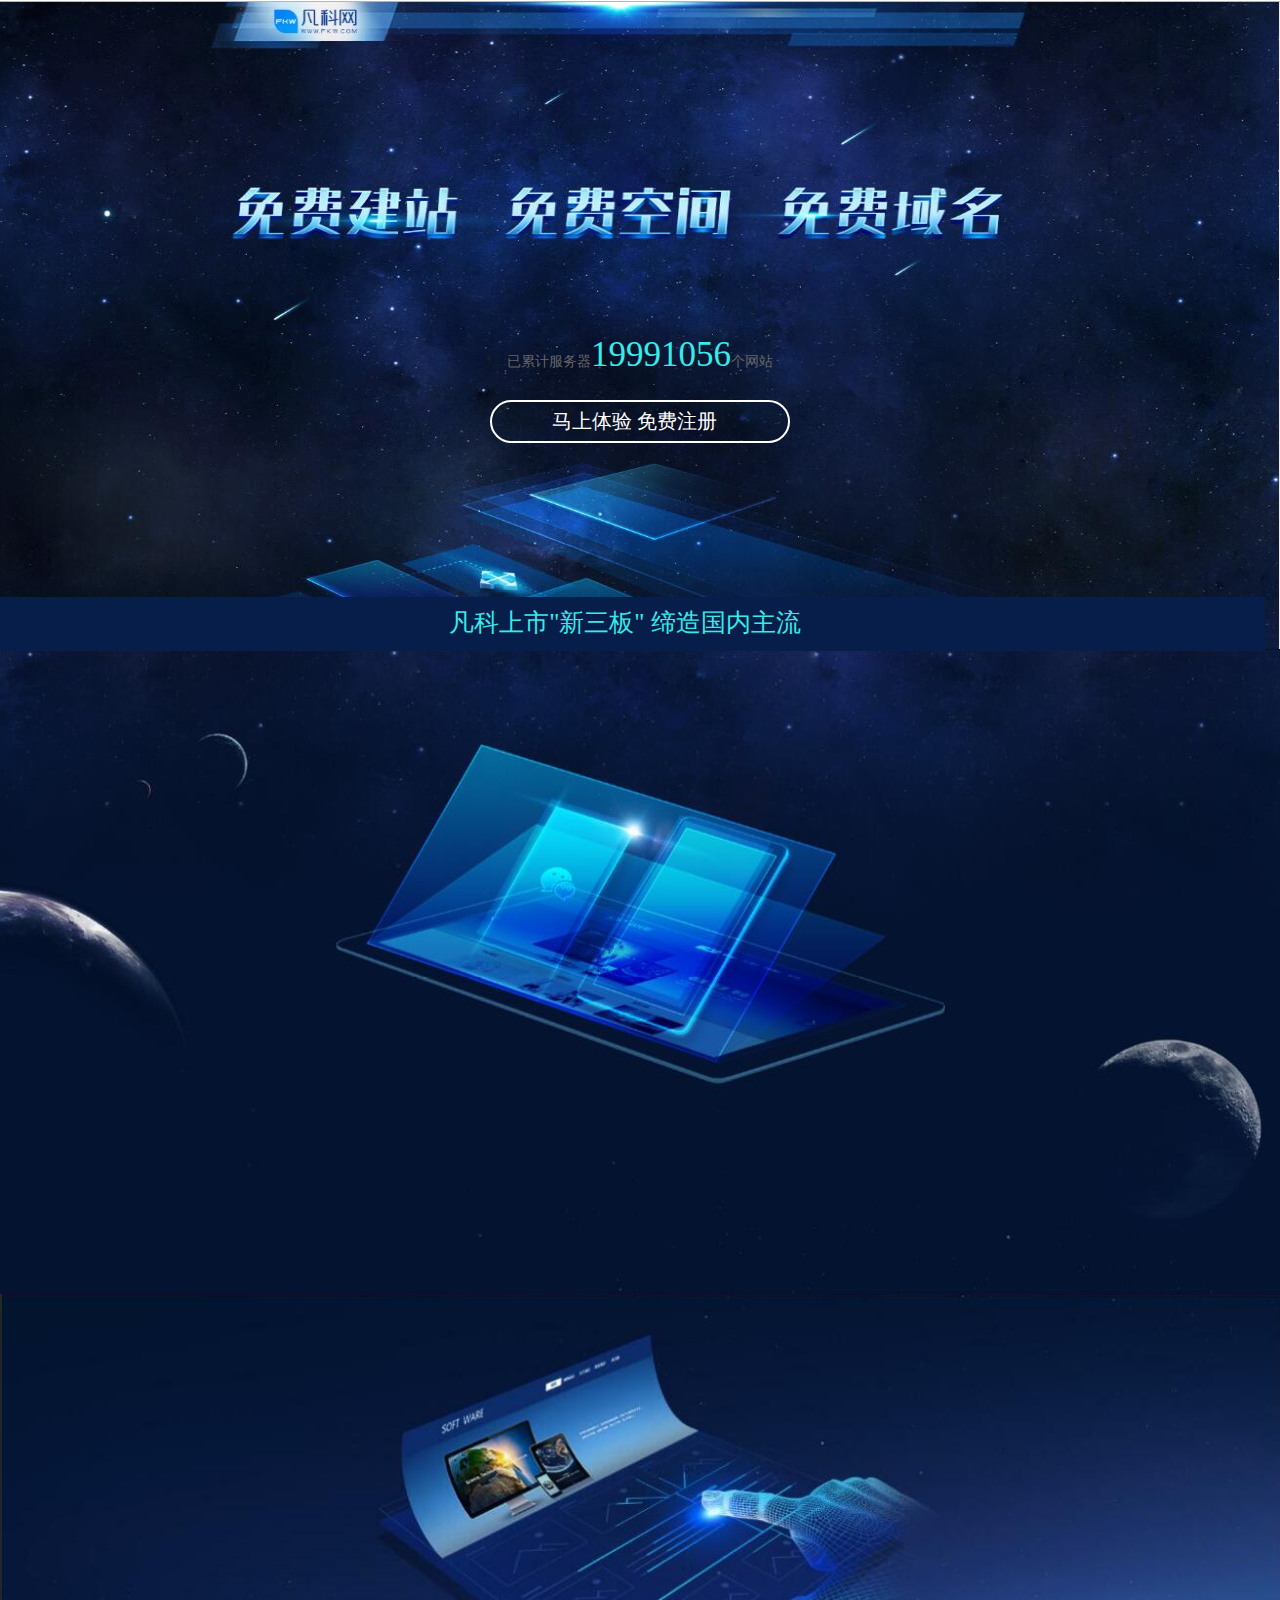
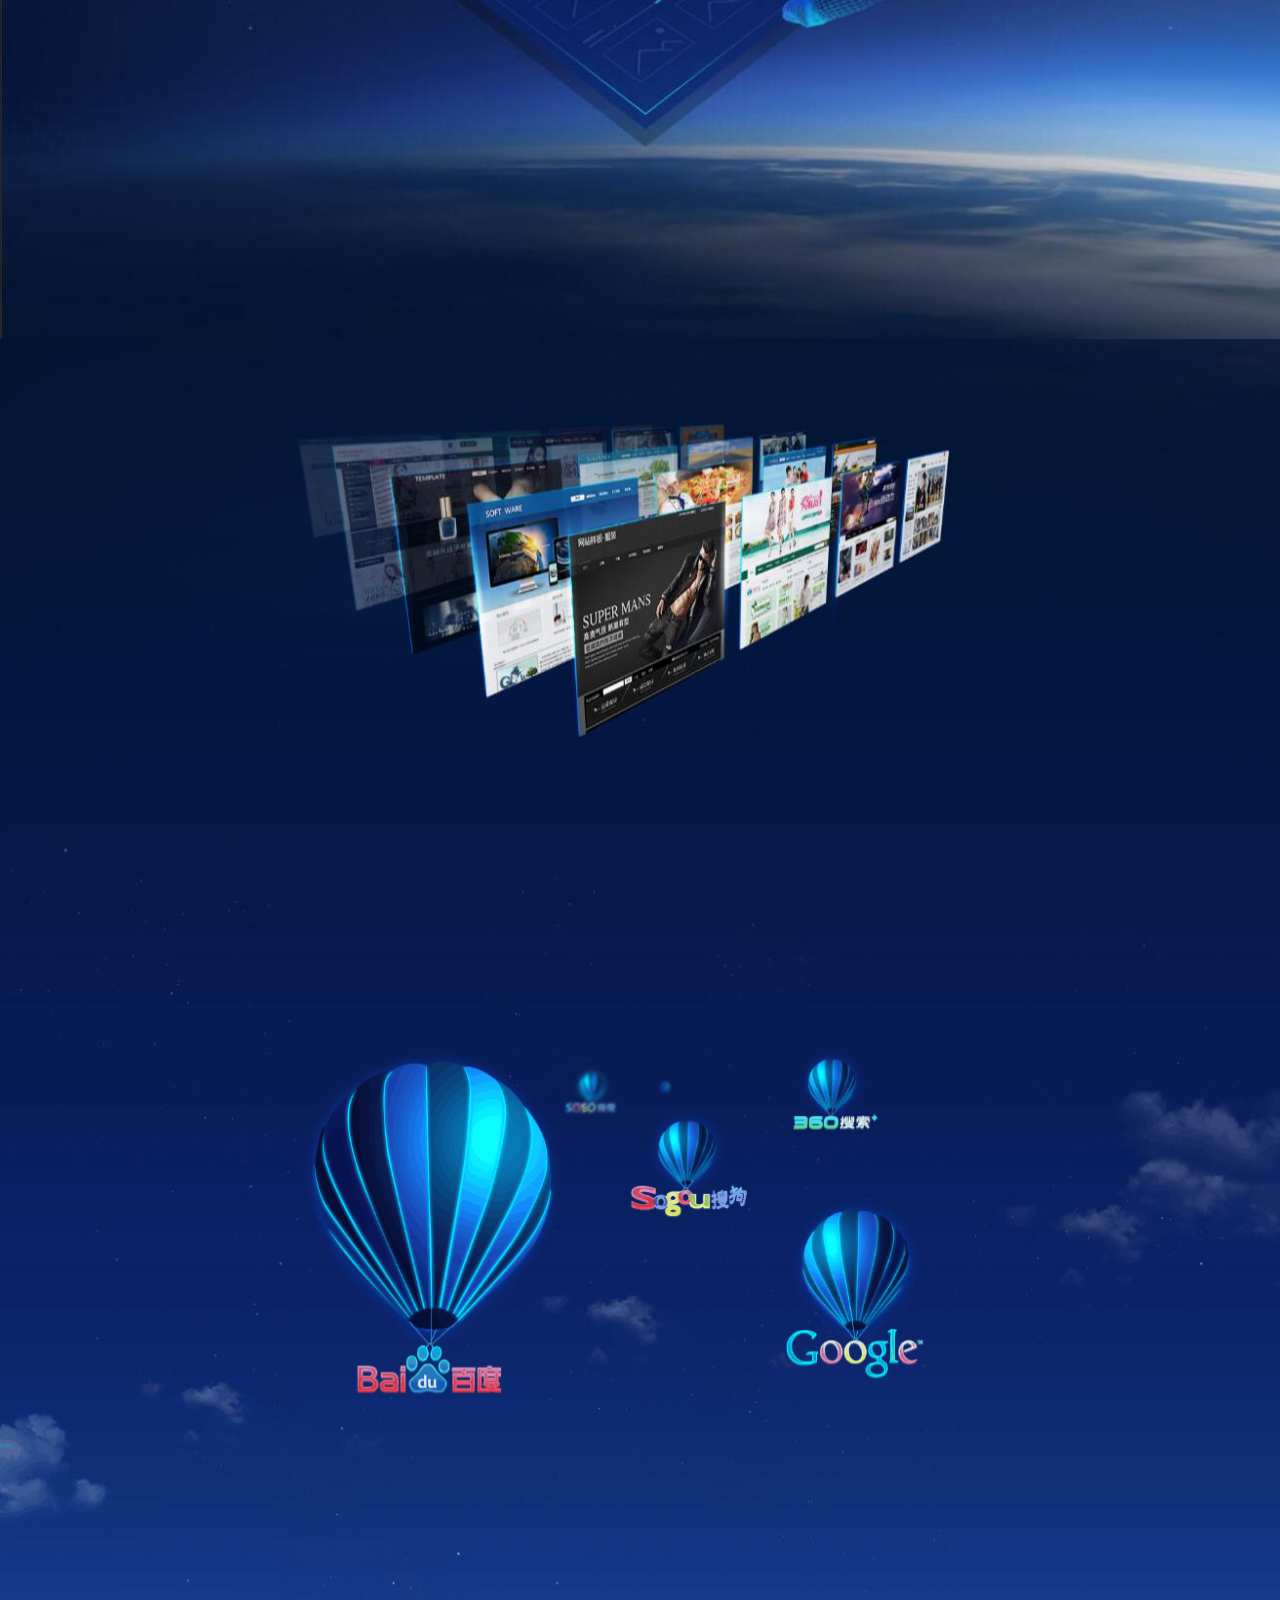
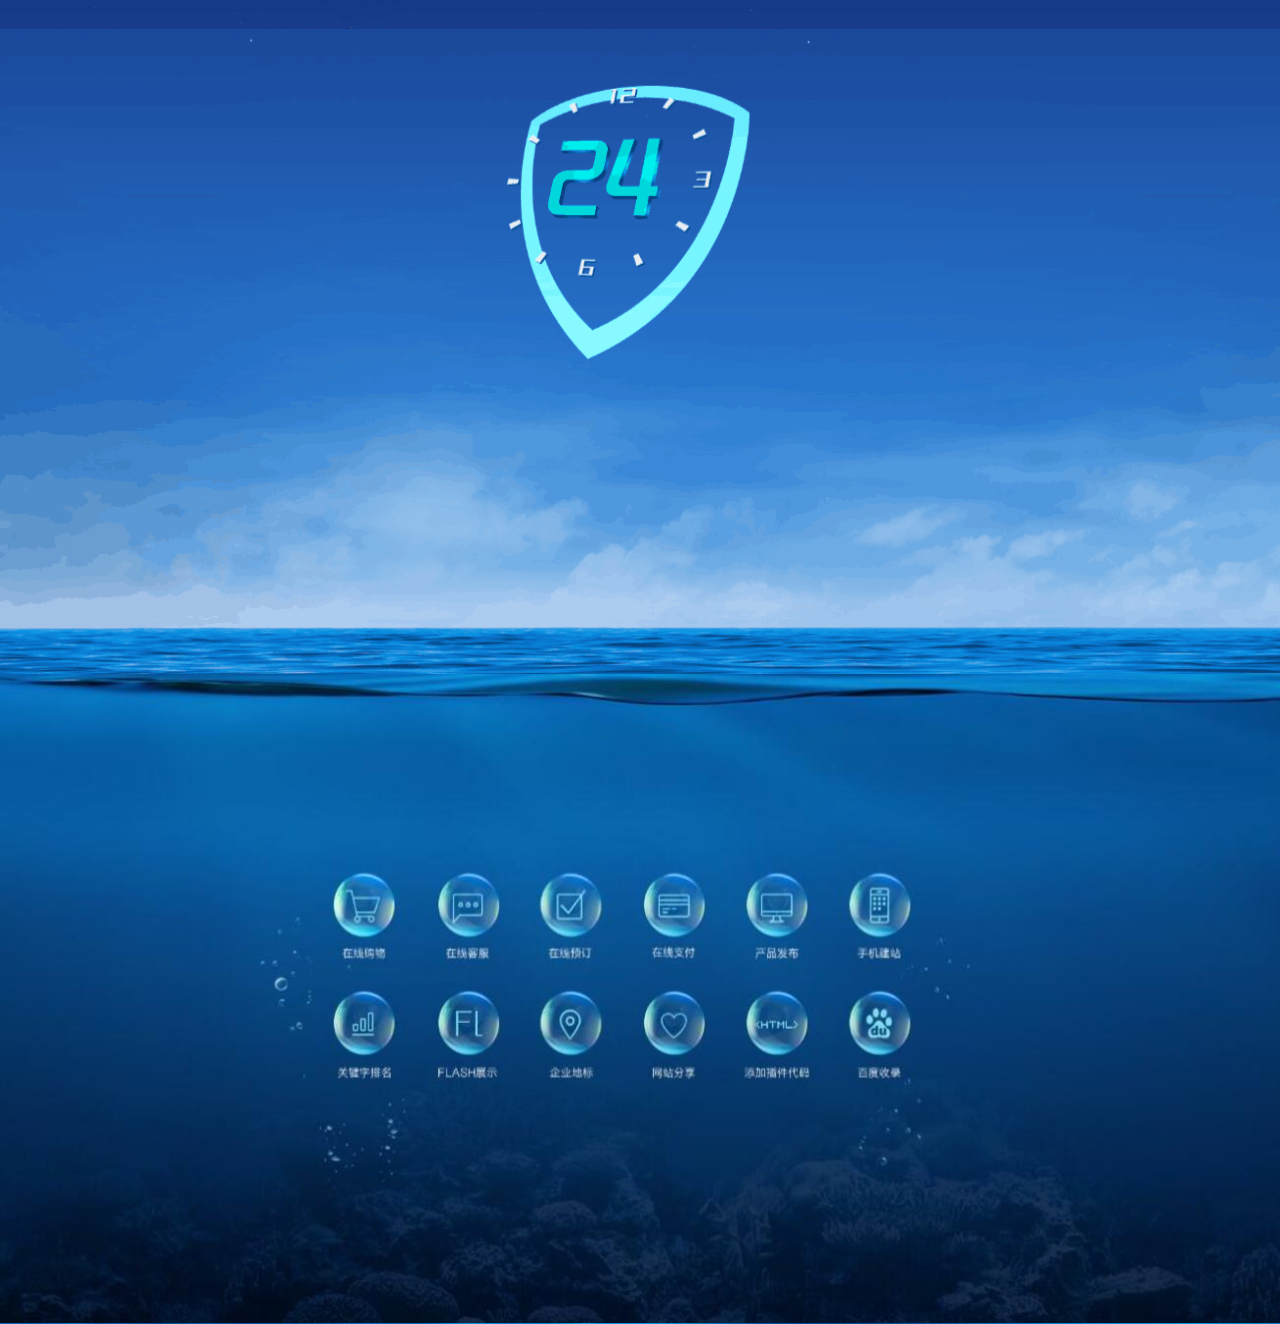
<file: html/shangfan.html>
<!DOCTYPE html>
<html class="no-js"> 
    <head>
        <meta charset="utf-8">
        <meta http-equiv="X-UA-Compatible" content="IE=edge,chrome=1">
        <title>上凡响应式网站</title>
        <meta name="description" content="">
        <meta name="viewport" content="width=device-width">
        <link rel="stylesheet" href="../css/reset.css" />
        <link rel="stylesheet" href="../css/__main.css">
        <link rel="stylesheet" href="../css/ccc.css" />
        <script src="../jQuery/modernizr-2.6.2.min.js"></script>
        <script src="../jQuery/holder.js"></script>
        <script type="text/javascript" src="../jQuery/jquery-1.11.1.min.js"></script>
        <script type="text/javascript" src="../jQuery/dongtu.js" ></script>
    </head>
    <body>
<!--头部开始-->
<header class="headerSF" style="width: 100%;" id="gunlun">
	<div class="container">
		<div class="row">
			<div class="col-lg-12 col-md-12 col-sm-12 col-xs-12 yiru">
				<div class="shuzi">已累计服务器<span class="jiazai">1</span><span class="jiazai1">999</span><span class="jiazai2">1056</span>个网站</div>
				<div class="at_once">马上体验 免费注册</div>
				<div class="sankai"></div>
			</div>
		</div>
		
	</div>
</header>
<div class="row huanyuan" style="position: fixed;z-index: 999;">
	<div class="col-lg-12 col-md-12 col-sm-12 col-xs-12">
		<p style="text-align: center; color: #37ebea; font-size: 25px; padding-top: 8px;">凡科上市"新三板" 缔造国内主流</p>
	</div>	
</div>
<!--pc网站-->
<div class="pcInternet" id="gunlun">
	<div class="container">
		<div class="row">
			<div class="col-lg-12 col-md-12 col-sm-12 col-xs-12" style="text-align: center;">
				<div class="fade1">
					<h3 style="color: #d9dce0;">pc网站 +手机网站 +微信网站</h3>
					<h4 style="color: #3f627b;">一个账户三个网站 三站合一全拥有</h4>
					<p>免费搭建</p>
					<div class="sankai"></div>
				</div>
				
			</div>
		</div>
		
	</div>
</div>
<!--一键建站-->
<div class="yijian" id="gunlun">
	<div class="container">
		<div class="row">
			<div class="col-lg-12 col-md-12 col-sm-12 col-xs-12" style="text-align: center;">
				<div class="fade2">
					<p style="color: #d9dce0; font-size: 30px;">一键建站</p>
					<p style="color: #3f627b; font-size: 20px;">随时键,随时改</p>
					<h5 style="color: #3f627b; font-size: 10px;">仅用鼠标可建好网站</h5>
					<p class="yijian1">免费搭建</p>
					<div class="sankai"></div>
				</div>
			</div>
		</div>
		
	</div>
</div>
<!--千套成品-->
<div class="qiantao" id="gunlun">
	<div class="container">
		<div class="row">
			<div class="col-lg-12 col-md-12 col-sm-12 col-xs-12" style="text-align: center;">
				<div class="fade3">
					<p style="color: #d9dce0; font-size: 30px;">千套成品样本网站</p>
					<p style="color: #3f627b; font-size: 20px;">只为找到你想要的那一个</p>
					<p class="qiantao1">免费搭建</p>
					<div class="sankai"></div>
				</div>
			</div>
		</div>
		
	</div>
</div>
<!--百度气球 -->

<div class="footerBaidu" id="gunlun">
	<div class="container">
		<div class="row">
			<div class="col-lg-12 col-md-12 col-sm-12 col-xs-12" style="text-align: center;">
				<div class="fade4">
					<p style="color: #d9dce0; font-size: 20px;">互联网时代 祝你全网营销</p>
					<p style="color: #3f627b; font-size: 30px;">搜一下 就能找到你想要的网站</p>
					<p class="baidu1">免费拥有</p>
					<div class="sankai"></div>
				</div>
			</div>
		</div>
		
	</div>
</div>
<!--免费搭建-->
<div class="mianfei" id="gunlun">
	<div class="container">
		<div class="row">
			<div class="col-lg-12 col-md-12 col-sm-12 col-xs-12" style="text-align: center;">
				<div class="fade5">
					<p style="color: #d9dce0; font-size: 20px;">你用10秒建好了网站</p>
					<p style="color: #3f627b; font-size: 30px;">凡科用24小时为你网站护航</p>
					<p class="mianfei1">免费拥有</p>
					<div class="sankai"></div>
				</div>
			</div>
		</div>
		
	</div>
</div>
<!--最后一部分-->
<div class="Last" id="gunlun">
	<div class="container">
		<div class="row">
			<div class="col-lg-12 col-md-12 col-sm-12 col-xs-12" style="text-align: center;">
				<div class="fade7" style="margin-top: 70px;">
					<p style="color: #d9dce0; font-size: 33px;">你用10秒建好了网站</p>
					<p style="color: #3f627b; font-size: 20px;">凡科用24小时为你网站护航</p>
				</div>
			</div>
		</div>
		<div class="row">
			<div class="col-lg-12 col-md-12 col-sm-12 col-xs-12" style="text-align: center;">
				<div class="fade6">
					<p class="Last1">免费拥有</p>
					<div class="sankai"></div>
				</div>
			</div>
		</div>
	</div>
</div>
        <script src="../jQuery/plugins.js"></script>
        <script src="../jQuery/main.js"></script>
    </body>
</html>
</file>
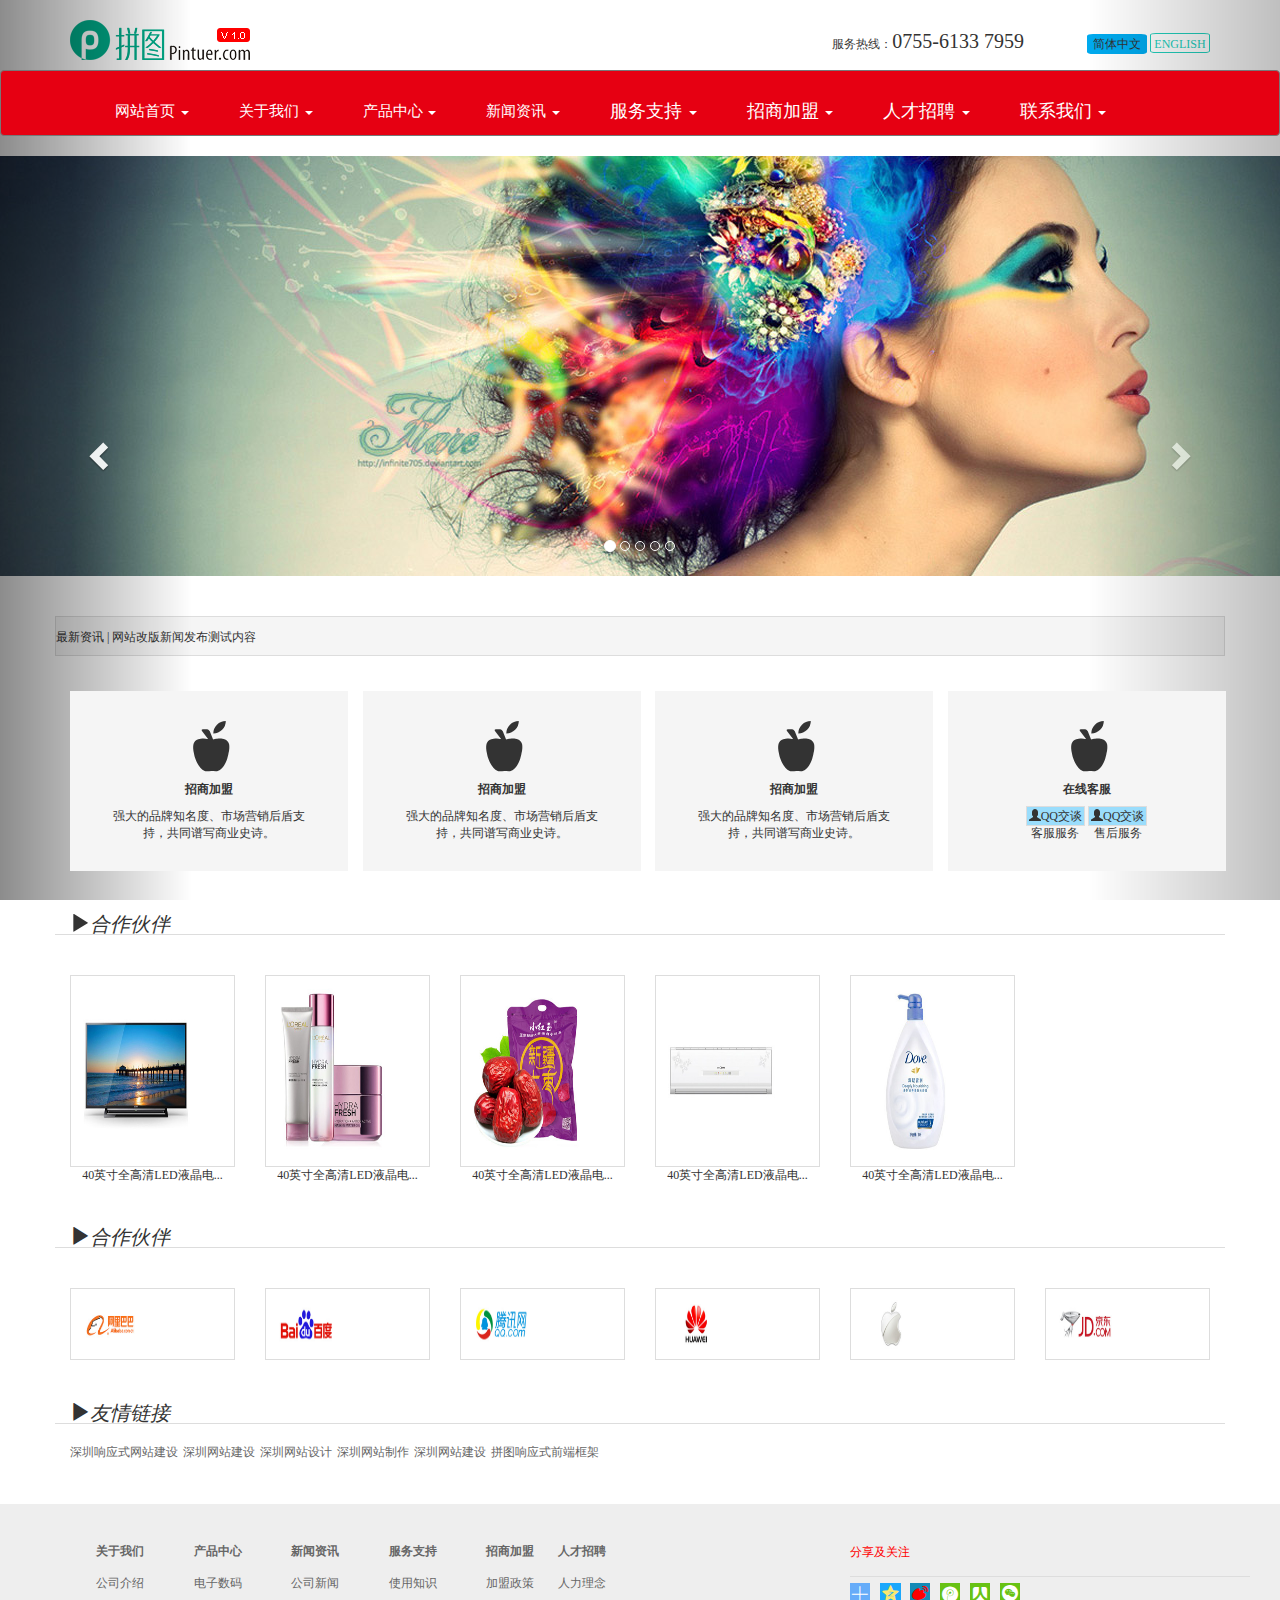
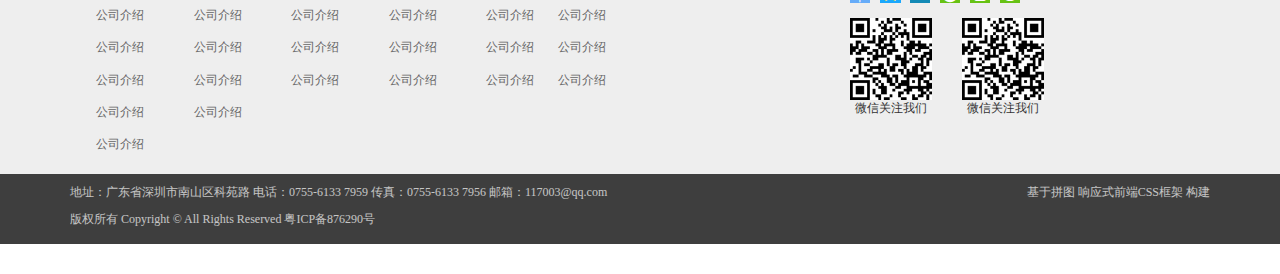
<file: html/shenzhengai.html>
<!DOCTYPE html>
<html>
	<head>
		<meta charset="UTF-8">
		<title></title>
	</head>
	<body>
	</body>
</html>
<!DOCTYPE html>
<html class="no-js"> <!--<![endif]-->
    <head>
        <meta charset="utf-8">
        <meta http-equiv="X-UA-Compatible" content="IE=edge,chrome=1">
        <title>深圳响应式网站</title>
        <meta name="description" content="">
        <meta name="viewport" content="width=device-width">

        <link rel="stylesheet" href="../css/__main.css">
        <link rel="stylesheet" href="../css/newsgai.css" />
        <link rel="stylesheet" href="../css/reset.css" />
        <link rel="stylesheet" href="../css/iconfont.css" />
         <script type="text/javascript" src="../jQuery/jquery-1.11.1.min.js"></script>
        <script src="../jQuery/modernizr-2.6.2.min.js"></script>
        <script src="../jQuery/holder.js"></script>
       
       
    </head>
    <body>
  
<header role="banner">
	<div class="container headerG">
		<div class="row">
			<div class="col-lg-12 col-md-12 col-sm-12 col-xs-12">
				<div style="float: left;">
					<img src="../img/logo.png"  width="180" style="margin-top: -10px; margin-bottom: 10px;">
				</div>
				<div style="float: right;">
					 <p>
				     	<span style="margin-right: 60px;" id="fuwu">服务热线：<span id="large" style="font-size: 20px;">0755-6133 7959</span></span>
				        <span><span id="border">简体中文</span></span>
				        <span><span id="border1">ENGLISH</span></span>
	    			 </p>
				</div>
			</div>
		</div>
	</div>
	   
	<!--导航条-->
	<nav role="navigation" class="navbar navbar-default" style="z-index: 100;">
        <div class="container">
            <div class="navbar-header">
                <button type="button" class="navbar-toggle" data-toggle="collapse" data-target=".navbar-collapse">
                    <span class="icon-bar"></span>
                    <span class="icon-bar"></span>
                    <span class="icon-bar"></span>
                </button>
            </div>
            <div class="navbar-collapse collapse">
                <ul class="nav navbar-nav">
                    <li class="dropdown">
                    	<a href="#" class="dropdown-toggle" data-toggle="dropdown" style="font-size: 15px;"> 网站首页 <span class="caret"></span></a> 
                    
                	  <ul class="dropdown-menu" aria-labelledby="dropdownMenu1">
					    <li><a href="#">Action</a></li>
					    <li><a href="#">Another action</a></li>
					    <li><a href="#">Something else here</a></li>
					    <li role="separator" class="divider"></li>
					    <li><a href="#">Separated link</a></li>
					     <li role="separator" class="divider"></li>
					    <li><a href="#">Separated link</a></li>
					  </ul>

                    </li>
                     <li  class="dropdown">
                    	<a href="#" class="dropdown-toggle" data-toggle="dropdown"  style="font-size: 15px;">关于我们 <span class="caret"></span></a> 
                    	

                	  <ul class="dropdown-menu" aria-labelledby="dropdownMenu1">
					    <li><a href="#">Action</a></li>
					    <li><a href="#">Another action</a></li>
					    <li><a href="#">Something else here</a></li>
					    <li role="separator" class="divider"></li>
					    <li><a href="#">Separated link</a></li>
					     <li role="separator" class="divider"></li>
					    <li><a href="#">Separated link</a></li>
					  </ul>

                    </li>
                     <li  class="dropdown">
                    	<a href="#" class="dropdown-toggle" data-toggle="dropdown"  style="font-size: 15px;"> 产品中心 <span class="caret"></span></a> 
                    	

                	  <ul class="dropdown-menu" aria-labelledby="dropdownMenu1">
					    <li><a href="#">Action</a></li>
					    <li><a href="#">Another action</a></li>
					    <li><a href="#">Something else here</a></li>
					    <li role="separator" class="divider"></li>
					    <li><a href="#">Separated link</a></li>
					     <li role="separator" class="divider"></li>
					    <li><a href="#">Separated link</a></li>
					  </ul>

                    </li>
                     <li  class="dropdown">
                    	<a href="#" class="dropdown-toggle" data-toggle="dropdown"  style="font-size: 15px;"> 新闻资讯 <span class="caret"></span></a> 
                    	

                	  <ul class="dropdown-menu" aria-labelledby="dropdownMenu1">
					    <li><a href="#">Action</a></li>
					    <li><a href="#">Another action</a></li>
					    <li><a href="#">Something else here</a></li>
					    <li role="separator" class="divider"></li>
					    <li><a href="#">Separated link</a></li>
					     <li role="separator" class="divider"></li>
					    <li><a href="#">Separated link</a></li>
					  </ul>

                    </li>
                     <li  class="dropdown">
                    	<a href="#" class="dropdown-toggle" data-toggle="dropdown">服务支持 <span class="caret"></span></a> 
                    	

                	  <ul class="dropdown-menu" aria-labelledby="dropdownMenu1">
					    <li><a href="#">Action</a></li>
					    <li><a href="#">Another action</a></li>
					    <li><a href="#">Something else here</a></li>
					    <li role="separator" class="divider"></li>
					    <li><a href="#">Separated link</a></li>
					     <li role="separator" class="divider"></li>
					    <li><a href="#">Separated link</a></li>
					  </ul>

                    </li>
                     <li  class="dropdown">
                    	<a href="#" class="dropdown-toggle" data-toggle="dropdown"> 招商加盟 <span class="caret"></span></a> 
                    	

                	  <ul class="dropdown-menu" aria-labelledby="dropdownMenu1">
					    <li><a href="#">Action</a></li>
					    <li><a href="#">Another action</a></li>
					    <li><a href="#">Something else here</a></li>
					    <li role="separator" class="divider"></li>
					    <li><a href="#">Separated link</a></li>
					     <li role="separator" class="divider"></li>
					    <li><a href="#">Separated link</a></li>
					  </ul>

                    </li>
                     <li  class="dropdown">
                    	<a href="#" class="dropdown-toggle" data-toggle="dropdown"> 人才招聘 <span class="caret"></span></a> 
                    	

                	  <ul class="dropdown-menu" aria-labelledby="dropdownMenu1">
					    <li><a href="#">Action</a></li>
					    <li><a href="#">Another action</a></li>
					    <li><a href="#">Something else here</a></li>
					    <li role="separator" class="divider"></li>
					    <li><a href="#">Separated link</a></li>
					     <li role="separator" class="divider"></li>
					    <li><a href="#">Separated link</a></li>
					  </ul>

                    </li>
                    <li  class="dropdown">
                    	<a href="#" class="dropdown-toggle" data-toggle="dropdown"> 联系我们 <span class="caret"></span></a> 
                    	

                	  <ul class="dropdown-menu" aria-labelledby="dropdownMenu1">
					    <li><a href="#">Action</a></li>
					    <li><a href="#">Another action</a></li>
					    <li><a href="#">Something else here</a></li>
					    <li role="separator" class="divider"></li>
					    <li><a href="#">Separated link</a></li>
					     <li role="separator" class="divider"></li>
					    <li><a href="#">Separated link</a></li>
					  </ul>

                    </li>
                </ul>
            </div>
        </div>
    </nav>
</header>
	<!--轮播图-->
 <div id="carousel-example-generic" class="carousel slide" data-ride="carousel">
  <!-- Indicators -->
  <ol class="carousel-indicators">
    <li data-target="#carousel-example-generic" data-slide-to="0" class="active"></li>
    <li data-target="#carousel-example-generic" data-slide-to="1"></li>
    <li data-target="#carousel-example-generic" data-slide-to="2"></li>
     <li data-target="#carousel-example-generic" data-slide-to="3"></li>
      <li data-target="#carousel-example-generic" data-slide-to="4"></li>
  </ol>
  <!-- Wrapper for slides -->
  <div class="carousel-inner" role="listbox">
    <div class="item active">
      <img src="../img/banner.jpg" alt="...">
      
    </div>
    <div class="item">
      <img src="../img/banner2.jpg" alt="...">
      
    </div>
    <div class="item">
     <img src="../img/banner3.jpg" alt="...">
      
      </div>
      <div class="item">
     <img src="../img/banner4.jpg" alt="...">
      
      </div>
      <div class="item">
     <img src="../img/banner5.jpg" alt="...">
      
      </div>
    </div>
  </div>
  <!-- Controls -->
  <a class="left carousel-control" href="#carousel-example-generic" role="button" data-slide="prev">
    <span class="glyphicon glyphicon-chevron-left" aria-hidden="true"></span>
  </a>
  <a class="right carousel-control" href="#carousel-example-generic" role="button" data-slide="next">
    <span class="glyphicon glyphicon-chevron-right" aria-hidden="true"></span>
  </a>
</div>
<!--最新资讯-->
	<div class="container news">
		<div class="row">
			<div>
				<span>最新资讯 </span>| 网站改版新闻发布测试内容
			</div>
		</div>
	</div>	
	<!--四个图 带效果-->
<div class="container">
	<div class="row">
		<div class="col-xs-12 col-sm-6 col-md-3">
			<dl id="rowDl" style="margin-top: 5px;">
				<dd><span class="glyphicon glyphicon-apple logol"></span></dd>
				<dt>招商加盟</dt>
				<dd>强大的品牌知名度、市场营销后盾支</dd>
				<dd>持，共同谱写商业史诗。</dd>
			</dl>
		</div>
		<div class="col-xs-12 col-sm-6 col-md-3">
			<dl id="rowDl" style="margin-top: 5px;">
				<dd><span class="glyphicon glyphicon-apple logol"></span></dd>
				<dt>招商加盟</dt>
				<dd>强大的品牌知名度、市场营销后盾支</dd>
				<dd>持，共同谱写商业史诗。</dd>
			</dl>
		</div>
		<div class="col-xs-12 col-sm-6 col-md-3">
			<dl id="rowDl" style="margin-top: 5px;">
				<dd><span class="glyphicon glyphicon-apple logol"></span></dd>
				<dt>招商加盟</dt>
				<dd>强大的品牌知名度、市场营销后盾支</dd>
				<dd>持，共同谱写商业史诗。</dd>
			</dl>
		</div>
		<div class="col-xs-12 col-sm-6 col-md-3">
			<dl id="rowDl" style="margin-top: 5px;">
				<dd> <span class="glyphicon glyphicon-apple logol"></span></dd>
				<dt>在线客服</dt>
				<dd><span id="communication"><span class="glyphicon glyphicon-user"></span>QQ交谈</span> <span id="communication"><span class="glyphicon glyphicon-user"></span>QQ交谈</span></dd>
				<dd><span>客服服务</span> &nbsp;&nbsp;&nbsp;&nbsp;<span>售后服务</span></dd>
			</dl>
		</div>
	</div>
</div>
<!--产品推荐------------------------------------------------------------->
<div class="container" style="border-bottom: 1px solid #dddddd; font-size: 20px; line-height: 20px; margin-top: 40px;">
	<span><span class="glyphicon glyphicon-play"></span></span><i>合作伙伴</i>
</div>
<!--五个图 静态-->
<div class="container jingtaiG">
	<div class="row">
		<div class="col-xs-6 col-sm-4 col-md-4 col-lg-2">
			<p class="jingtai_pic"> <img src="../img/201410613234255754.jpg"></p>
			<p class="word">40英寸全高清LED液晶电...</p>
		</div>
		<div class="col-xs-6 col-sm-4 col-md-4 col-lg-2">
			<p class="jingtai_pic"> <img src="../img/20141061436277062.jpg"></p>
			<p class="word">40英寸全高清LED液晶电...</p>
		</div>
		<div class="col-xs-6 col-sm-4 col-md-4 col-lg-2">
			<p class="jingtai_pic"> <img src="../img/201410614543434595.jpg"></p>
			<p class="word">40英寸全高清LED液晶电...</p>
		</div>
		<div class="col-xs-6 col-sm-4 col-md-4 col-lg-2">
			<p class="jingtai_pic"> <img src="../img/20141061413055723.jpg"></p>
			<p class="word">40英寸全高清LED液晶电...</p>
		</div>
		<div class="col-xs-6 col-sm-4 col-md-4 col-lg-2">
			<p class="jingtai_pic"> <img src="../img/201410614415717427.jpg"></p>
			<p class="word">40英寸全高清LED液晶电...</p>
		</div>
		
	</div>
</div>
<!--合作伙伴-->
<div class="container" style="border-bottom: 1px solid #dddddd; font-size: 20px; line-height: 20px; margin-top: 40px;">
	<span><span class="glyphicon glyphicon-play"></span></span><i>合作伙伴</i>
</div>
<!--六个静态图-->
<div class="container friendNext">
	<div class="row">
		<div class="col-xs-4 col-sm-3 col-lg-2">
			<p class="jingtai_picX" id="jingtai_picX"> <img src="../img/201410523235577801.jpg"></p>
			
		</div>
		<div class="col-xs-4 col-sm-3 col-lg-2">
			<p class="jingtai_picX"> <img src="../img/201410523241075649.jpg"></p>
			
		</div>
		<div class="col-xs-4 col-sm-3 col-lg-2">
			<p class="jingtai_picX"> <img src="../img/201410523242467625.jpg"></p>
			
		</div>
		<div class="col-xs-4 col-sm-3 col-lg-2">
			<p class="jingtai_picX"> <img src="../img/201410523244614811.jpg"></p>
			
		</div>
		<div class="col-xs-4 col-sm-3 col-lg-2">
			<p class="jingtai_picX"> <img src="../img/20141052325096787.jpg"></p>
			
		</div>
		<div class="col-xs-4 col-sm-3 col-lg-2">
			<p class="jingtai_picX"> <img src="../img/201410523251549767.jpg"></p>
			
		</div>
		
	</div>
</div>
<!--友情链接-->
<div class="container" style="border-bottom: 1px solid #dddddd; font-size: 20px; line-height: 20px; margin-top: 40px;">
	<span><span class="glyphicon glyphicon-play"></span></span><i>友情链接</i>
</div>

<div class="container yihang">
	<div class="row">
		<div class="col-xs-12 col-sm-12 col-md-12 col-lg-12">
			<p>
				<ul  class="www">
					<li><a href="#">深圳响应式网站建设</a></li>
					<li><a href="#">深圳网站建设</a></li>
					<li><a href="#">深圳网站设计</a></li>
					<li><a href="#">深圳网站制作</a></li>
					<li><a href="#">深圳网站建设</a></li>
					<li><a href="#">拼图响应式前端框架</a></li>
				</ul>
			</p>
		</div>
	</div>
</div>

<!--footer部分-->
<footer role="contentinfo">
    <div class="container">
        <div class="row">
            <div class="col-lg-1 col-md-1 col-sm-1">
                <dl class="aaa1" id="aaa1">
                    <dt><a href="#">关于我们</a></dt>
                    <dd><a href="#">公司介绍</a></dd>
                    <dd><a href="#">公司介绍</a></dd>
                    <dd><a href="#">公司介绍</a></dd>
                    <dd><a href="#">公司介绍</a></dd>
                    <dd><a href="#">公司介绍</a></dd>
                    <dd><a href="#">公司介绍</a></dd>
                  <!--  <dd><a href="#">公司介绍</a></dd>-->
                </dl>
            </div>
             <div class="col-lg-1 col-md-1 col-sm-1">
                <dl class="aaa1" id="aaa1">
                    <dt><a href="#">产品中心</a></dt>
                    <dd><a href="#">电子数码</a></dd>
                    <dd><a href="#">公司介绍</a></dd>
                    <dd><a href="#">公司介绍</a></dd>
                    <dd><a href="#">公司介绍</a></dd>
                    <dd><a href="#">公司介绍</a></dd>
                   
                </dl>
            </div>
             <div class="col-lg-1 col-md-1 col-sm-1">
                <dl class="aaa1" id="aaa1">
                    <dt><a href="#">新闻资讯</a></dt>
                    <dd><a href="#">公司新闻</a></dd>
                    <dd><a href="#">公司介绍</a></dd>
                    <dd><a href="#">公司介绍</a></dd>
                    <dd><a href="#">公司介绍</a></dd>
                   
                </dl>
            </div>
             <div class="col-lg-1 col-md-1 col-sm-1">
                <dl class="aaa1" id="aaa1">
                   <dt><a href="#">服务支持</a></dt>
                    <dd><a href="#">使用知识</a></dd>
                    <dd><a href="#">公司介绍</a></dd>
                    <dd><a href="#">公司介绍</a></dd>
                    <dd><a href="#">公司介绍</a></dd>
                    
                </dl>
            </div>
             <div class="col-lg-1 col-md-1 col-sm-1">
                <dl class="aaa1" id="aaa1">
                    <dt><a href="#">招商加盟</a></dt>
                    <dd><a href="#">加盟政策</a></dd>
                    <dd><a href="#">公司介绍</a></dd>
                    <dd><a href="#">公司介绍</a></dd>
                    <dd><a href="#">公司介绍</a></dd>
                    
                </dl>
            </div>
             <div class="col-lg-3 col-md-3 col-sm-3">
                <dl class="aaa1 aaa2" id="aaa1">
                    <dt><a href="#">人才招聘</a></dt>
                    <dd><a href="#">人力理念</a></dd>
                    <dd><a href="#">公司介绍</a></dd>
                    <dd><a href="#">公司介绍</a></dd>
                    <dd><a href="#">公司介绍</a></dd>
                    
                </dl>
            </div>
             <div class="col-lg-4 col-md-4 col-sm-4" id="aaa2">
                <div class="footerRight1">
                	<p>分享及关注</p>
                	<p class="line"></p>
                </div>
                <div class="footerRight2">
                	<ul>
                		<li><span class="iconfont icon-line3"></span></li>
                		<li><span class="iconfont icon-kongjian"></span></li>
                		<li><span class="iconfont icon-weibo"></span></li>
                		<li><span class="iconfont icon-6"></span></li>
                		<li><span class="iconfont icon-renrenwang"></span></li>
                		<li><span class="iconfont icon-weixin"></span></li>
                	</ul>
                	
                </div>
                <div class="footerRight3">
                	<div>
                		<img src="../img/wap.png">
                		<p>微信关注我们</p>
                	</div>
                	<div>
                		<img src="../img/wap.png">
                		<p>微信关注我们</p>
                	</div>
                </div>
            </div>
        </div>
    </div>             
</footer>
<!--最后那几行文字-->
<div class="social dizhi" style="margin-top: -20px;margin-bottom: 30px;">
	 <div class="container">
	 	<div class="row">
	 		<div class="col-xs-12 col-md-12 col-sm-12 col-lg-12">
	 			<p class="footerL1">地址：广东省深圳市南山区科苑路 电话：0755-6133 7959 传真：0755-6133 7956 邮箱：117003@qq.com</p>
	 			<p class="footerL2">基于拼图 响应式前端CSS框架 构建</p>
	 		</div>
	 	</div>
	 	<div class="row">
	 		<div class="col-xs-12 col-md-12 col-sm-12 col-lg-12">
	 			<p class="footerL1">版权所有 Copyright © All Rights Reserved 粤ICP备876290号</p>
	 		</div>
	 	</div>
	 </div>
</div>
    <script src="../jQuery/plugins.js"></script>
    <script src="../jQuery/main.js"></script>

    </body>
</html>
</file>
<file: css/ccc.css>
.headerSF{width:100%;height:650px;background:url(../img/03.jpg);background-size:100% 649px}.headerSF .shuzi{color:#666;text-align:center;margin-top:330px}.headerSF .shuzi>span{color:#37ebea;font-size:35px}.headerSF .at_once{color:#fff;width:300px;border:2px solid #fff;margin:20px auto;border-radius:50px;font-size:20px;padding:5px 60px}.headerSF .sankai{width:300px;height:40px;background:#fff;margin:-63px auto 20px;z-index:-100}.huanyuan{position:fixed;top:597px;z-index:500;background:#071e4a;width:100%}@media screen and (max-width:500px){.huanyuan{position:fixed;left:110px}}@keyframes warn{0%{transform:scale(0);opacity:.1}25%{transform:scale(0);opacity:.3}50%{transform:scale(.1);opacity:.5}75%{transform:scale(.5);opacity:.8}100%{transform:scale(1);opacity:0}}.sankai{-webkit-border-radius:30px;-moz-border-radius:30px;border-radius:50px;z-index:1;opacity:0;-webkit-animation:warn 1s ease-out;-moz-animation:warn 1s ease-out;animation:warn 1s ease-out;-webkit-animation-iteration-count:infinite;-moz-animation-iteration-count:infinite;animation-iteration-count:infinite}.baikuang{color:#fff;width:300px;border:2px solid #fff;margin:20px auto;border-radius:50px;font-size:20px;padding:5px 0}.sankaiGlobal{width:300px;height:40px;background:#fff;margin:-63px auto 20px;z-index:-100}.pcInternet{width:100%;height:650px;background:url(../img/04.jpg);background-size:100% 649px;margin-top:-1px;position:relative}.pcInternet .fade1{margin-top:470px;display:none}.pcInternet p{color:#fff;width:300px;border:2px solid #fff;margin:20px auto;border-radius:50px;font-size:20px;padding:5px 0}.pcInternet .sankai{width:300px;height:40px;background:#fff;margin:-63px auto 20px;z-index:-100}.yijian{width:100%;height:650px;background:url(../img/05.jpg);background-size:100% 649px;margin-top:-5px;position:relative}.yijian .fade2{margin-top:470px;display:none}.yijian .yijian1{color:#fff;width:300px;border:2px solid #fff;margin:20px auto;border-radius:50px;font-size:20px;padding:5px 0}.yijian .sankai{width:300px;height:40px;background:#fff;margin:-63px auto 20px;z-index:-100}.qiantao{width:100%;height:650px;background:url(../img/06.jpg);background-size:100% 649px;margin-top:-5px;position:relative}.qiantao .fade3{margin-top:470px;display:none}.qiantao .qiantao1{color:#fff;width:300px;border:2px solid #fff;margin:20px auto;border-radius:50px;font-size:20px;padding:5px 0}.qiantao .sankai{width:300px;height:40px;background:#fff;margin:-63px auto 20px;z-index:-100}.footerBaidu{width:100%;height:650px;background:url(../img/07.png);background-size:100% 649px;margin-top:-5px;position:relative}.footerBaidu .fade4{margin-top:440px;display:none}.footerBaidu .baidu1{color:#fff;width:300px;border:2px solid #fff;margin:20px auto;border-radius:50px;font-size:20px;padding:5px 0}.footerBaidu .sankai{width:300px;height:40px;background:#fff;margin:-63px auto 20px;z-index:-100}.mianfei{width:100%;height:650px;background:url(../img/08.png);background-size:100% 649px;margin-top:-5px;position:relative}.mianfei .fade5{margin-top:380px;display:none}.mianfei .mianfei1{color:#fff;width:300px;border:2px solid #fff;margin:20px auto;border-radius:50px;font-size:20px;padding:5px 0}.mianfei .sankai{width:300px;height:40px;background:#fff;margin:-63px auto 20px;z-index:-100}.Last{width:100%;height:650px;background:url(../img/09.jpg);background-size:100% 649px;margin-top:-5px;position:relative}.Last .fade6{margin-top:350px;display:none}.Last .fade7{margin-top:250px;display:none}.Last .Last1{color:#fff;width:300px;border:2px solid #fff;margin:20px auto;border-radius:50px;font-size:20px;padding:5px 0}.Last .sankai{width:300px;height:40px;background:#fff;margin:-63px auto 20px;z-index:-100}#gunlun{animation:down .5s ease-in-out 1s infinite alternate}@keyframes down{from{transform:translate(0,0)}to{transform:translate(0,6px)}}
</file>
<file: css/newsgai.css>
.headerG{margin-top:30px}.headerG #border{width:60px;height:20px;background:#0ae;display:inline-block;line-height:20px;text-align:center;border-radius:10%}.headerG #border1{width:60px;height:20px;display:inline-block;line-height:20px;text-align:center;border-radius:10%;border:1px solid #22d0bd;color:#22d0bd}.headerG #border1:hover{background:#22d0bd;color:#fff}.news{width:400 px;height:40px;background-color:#f5f5f5;margin:40px auto 30px;line-height:40px;border:1px solid #ddd}.news>span{color:red;font-weight:700}.news:hover{color:red}#rowDl{background:#f5f5f5;width:278px;height:180px}#rowDl dd{text-align:center}#rowDl dd>.logol{font-size:50px;padding-top:30px}#rowDl dd>.logol:hover{color:#fff}#rowDl dd #communication{padding:2px;border:1px solid #ddd;background:#9addfc}#rowDl dt{text-align:center;margin-top:6px;margin-bottom:10px}#rowDl:hover{background:#fd5640;color:#fff}.jingtaiG .jingtai_pic{border:1px solid #DDD;margin-top:40px}.jingtaiG .jingtai_pic img{width:130px;height:190px}.jingtaiG .word{text-align:center}.friendNext .jingtai_picX{border:1px solid #DDD;margin-top:40px}.friendNext .jingtai_picX img{width:80px;height:70px}.yihang .www{margin:20px 0;height:40px}.yihang .www>li{float:left;margin-right:5px}.yihang .www>li>a{text-decoration:none}@media screen and (max-width:768px){.yihang #utilitiy-nav{display:none}}@media screen and (max-width:550px){.footerL2{margin-left:-100px}}
</file>
<file: css/iconfont.css>
@font-face {font-family: "iconfont";
  src: url('iconfont.eot?t=1553571554196'); /* IE9 */
  src: url('iconfont.eot?t=1553571554196#iefix') format('embedded-opentype'), /* IE6-IE8 */
  url('[data-uri]') format('woff2'),
  url('iconfont.woff?t=1553571554196') format('woff'),
  url('iconfont.ttf?t=1553571554196') format('truetype'), /* chrome, firefox, opera, Safari, Android, iOS 4.2+ */
  url('iconfont.svg?t=1553571554196#iconfont') format('svg'); /* iOS 4.1- */
}

.iconfont {
  font-family: "iconfont" !important;
  font-size: 16px;
  font-style: normal;
  -webkit-font-smoothing: antialiased;
  -moz-osx-font-smoothing: grayscale;
}

.icon-6:before {
  content: "\e60c";
}

.icon-kaixinwang:before {
  content: "\e608";
}

.icon-line3:before {
  content: "\e60a";
}

.icon-tengxunpengyou:before {
  content: "\e609";
}

.icon-renrenwang:before {
  content: "\e74b";
}

.icon-yanjie:before {
  content: "\e67d";
}

.icon-gouwuche:before {
  content: "\e6b4";
}

.icon-triangle-copy-copy-copy:before {
  content: "\e60b";
}

.icon-lixian:before {
  content: "\e60d";
}

.icon-iconfontdouban1193382easyiconnet:before {
  content: "\e602";
}

.icon-yijianfenxiang:before {
  content: "\e668";
}

.icon-QQhaoyou:before {
  content: "\e627";
}

.icon-dongtai:before {
  content: "\e725";
}

.icon-icon-toolbar-hr-recruitment:before {
  content: "\e615";
}

.icon-02:before {
  content: "\e603";
}

.icon-sanjiaoxing:before {
  content: "\e601";
}

.icon-dianzan1:before {
  content: "\e600";
}

.icon-xin:before {
  content: "\e604";
}

.icon-sousuo:before {
  content: "\e72c";
}

.icon-baidu:before {
  content: "\e64e";
}

.icon-weibiaoti-:before {
  content: "\e63b";
}

.icon-tongxunlu:before {
  content: "\e621";
}

.icon-xiangce:before {
  content: "\e605";
}

.icon-weibo:before {
  content: "\e61a";
}

.icon-weixin:before {
  content: "\ea23";
}

.icon-baidutiebatest:before {
  content: "\e636";
}

.icon-hexunwang:before {
  content: "\e666";
}

.icon-ziyuan:before {
  content: "\e649";
}

.icon-kongjian:before {
  content: "\e626";
}

.icon-weibiaoti-1:before {
  content: "\e606";
}
</file>
